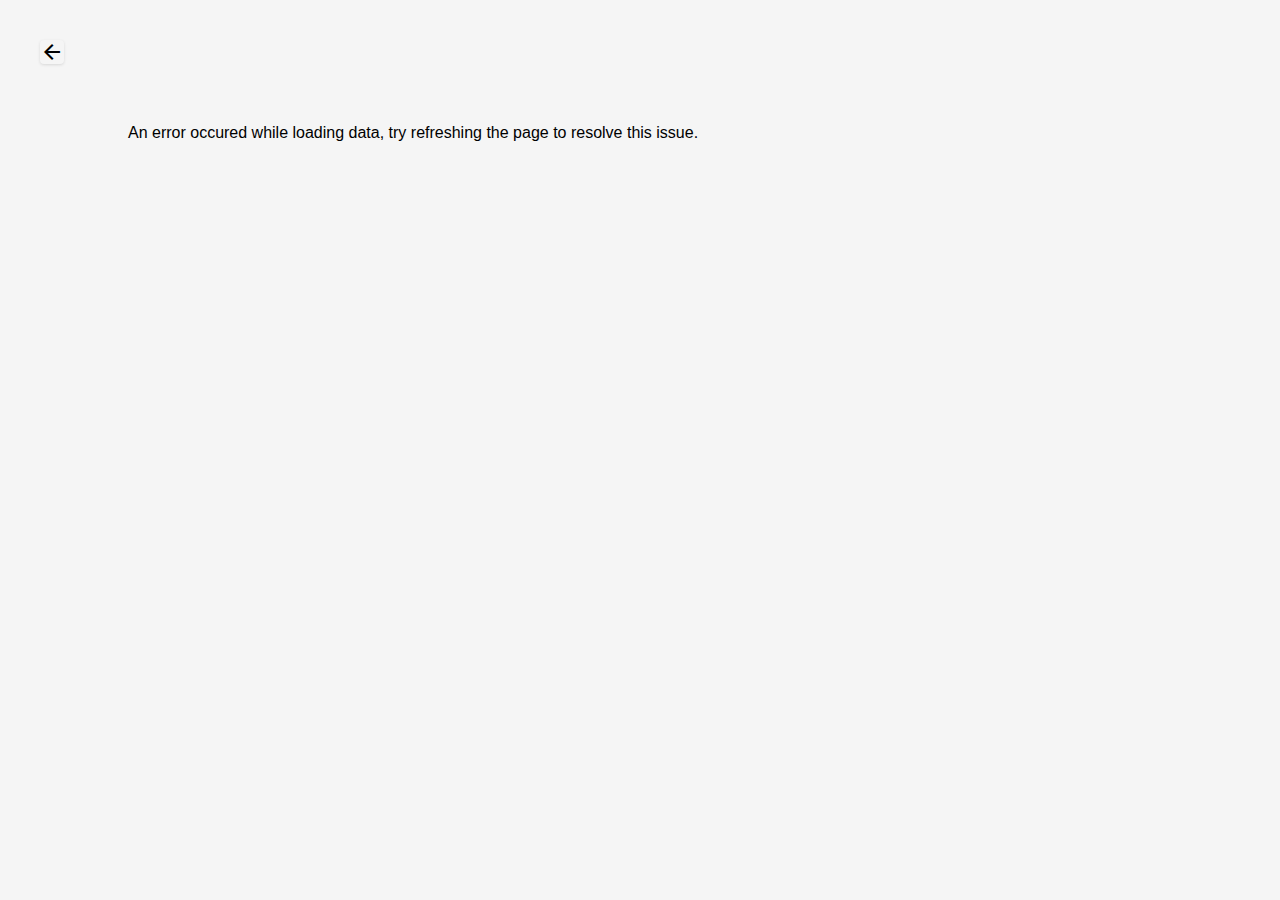
<file: pages/index.html>
<!DOCTYPE html>
<html lang="en">

<head>
    <meta charset="UTF-8">
    <meta name="viewport" content="width=device-width, initial-scale=1.0">
    <link rel="stylesheet" href="../css/style.css">
    <link rel="stylesheet" href="../css/main.css">
    <link rel="stylesheet" href="../css/pages.css">
    <link rel="stylesheet"
        href="https://fonts.googleapis.com/css2?family=Material+Symbols+Outlined:opsz,wght,FILL,GRAD@24,400,0,0&icon_" />
    <title>Document</title>
</head>

<body>
    </div id="back-btn-holder">
        <a href="../index.html" class="material-symbols-outlined">arrow_back</a>
    </div>
    <div id="main">

    </div>
</body>
<script type="module" src="../assets/data.js"></script>
<script type="module" src="../script/pages.js"></script>
<script>
    document.addEventListener('DOMContentLoaded', () => {
        const body = document.querySelector('body');

        const savedTheme = localStorage.getItem('theme');
        savedTheme === 'dark' ? body.classList.add('dark-mode') : body.classList.remove('dark-mode');
    });

</script>

</html>
</file>
<file: css/style.css>
#dark {
    display: none; 
}

#dark:hover {
    background-color: #202c37;
}

#bar.scrolled {
    background-color: rgb(255, 255, 255);
    box-shadow: 0 1px 3px rgba(0, 0, 0, .120);
}

#bar.scrolled span:nth-of-type(1) input {
    background-color: whitesmoke;
}

body.dark-mode #bar.scrolled {
    background-color: #2b3945;
}

body.dark-mode #bar.scrolled span:nth-of-type(1) input {
    background-color: #202c37;
    border: none;
}

body.dark-mode #bar.scrolled input:hover {
    background-color: #202c37;
    border: none;
}

body.dark-mode {
    background-color: #202c37;
    color: white;
    }

body.dark-mode button,
body.dark-mode input {
    color: inherit;
}

body.dark-mode header {
    background-color: #2b3945;
}

body.dark-mode #bar span input {
    background-color: #2b3945;
}

body.dark-mode #bar #menu {
    background-color: #2b3945;
    border: none;
}

body.dark-mode #bar #menu button:hover {
    background-color: #202c37;
}

body.dark-mode section {
    background-color: #2b3945;
}

body.dark-mode section img {
    border: none;
}

body.dark-mode section p {
    color: #ccc;
}

body.dark-mode #loading {
    background-color: #202c37;
}

body.dark-mode a {
    box-shadow: 0 0px 3px #000;
}
</file>
<file: css/main.css>
* {
    margin: 0;
    padding: 0;
    box-sizing: border-box;
}

body {
    background-color: whitesmoke;
    scroll-behavior: smooth;
    font-family: Mona Sans, sans-serif;
}

.material-symbols-outlined {
    font-size: 19px;
    background-color: inherit;
    border: none;
}

#light:hover {
    background-color: whitesmoke;
}

header {
    background-color: white;
    padding: 25px 20px;
    width: 100%;
    display: flex;
    justify-content: space-between;
    align-items: center;
    box-shadow: 0 1px 3px rgba(0, 0, 0, .12);
}

header span:nth-of-type(1) {
    font-size: 1.6em;
    font-weight: 400;
}

header button {
    display: flex;
    align-items: center;
    justify-content: center;
    padding: 8px;
    border: none;
    border-radius: 50px;
}

.search-contents {
    display: flex;
    align-items: center;
    justify-content: space-between;
    position: sticky;
    top: 0;
    width: 100%;
    height: 40px;
    padding: 5px 20px;
    margin: 50px auto;
    z-index: 500;
}

.search-contents span {
    border-radius: 4px;
    background-color: transparent;
}

.search-contents span:nth-of-type(1) {
    width: 50%;
}

.search-contents span:nth-of-type(1) input {
    padding: 7px;
    width: 100%;
    max-width: 300px; 
    border: none;
    border-radius: 5px;
    outline: none;
}


.search-contents span:nth-of-type(2) input{
    padding: 7px;
    border-radius: inherit;
    background-color: white;
}

#menu {
    position: absolute;
    width: 230px;
    height: auto;
    right: 20px;
    top: 45px;
    background-color: white;
    box-shadow: 0 1px 3px rgba(0, 0, 0, .12);
    padding: 5px;
    display: none;
}

#menu.show-menu {
    display: block;
}

#menu button {
   text-align: left;
   display: block;
   width: 100%;
   padding: 10px;
   border: none;
   background-color: inherit;
   border-radius: inherit;
} 

#menu button:hover {
    background-color: whitesmoke;
}

#contents {
    display: grid;
    gap: 40px;
    grid-template-columns: repeat(auto-fit, minmax(260px, 1fr));
    justify-content: center;
    padding: 0px 30px;
}

a {
    color: inherit;
    text-decoration: none;
    color: inherit;
    border-radius: 4px;
    background-color: white;
    box-shadow: 0 1px 3px rgba(0, 0, 0, .120);
    background-color: none;
}

section {
    width: 100%;
    height: 100%;
    background-color: white;
    text-align: left;
    padding-bottom: 15px;
    border-radius: 4px;
    overflow-x: auto;
    background-color: white;
    color: inherit;
}

section img {
    width: 100%;
    height: auto;
    border-top-left-radius: 4px;
    border-top-right-radius: 4px;
    border: 1px solid whitesmoke;
}

section h4 {
    margin: 15px;
}

section p {
    font-size: 12px;
    color: #333;
    margin: 5px 0px 10px 15px;
}

.message {
  margin: 70px auto;
}

footer {
    width: 100%;
    height: auto;
    padding: 20px 0px;
    text-align: center;
    margin-top: 50px;
    bottom: 0;
    position: relative;
}

footer p {
    display: block;
    text-shadow: 0 1px 3px rgba(0, 0, 0, 0.238);
}

footer .hide-note {
    display: none;
}

#loading {
    position: fixed;
    background: inherit;
    width: 100%;
    height: 100vh;
    display: flex;
    align-items: center;
    z-index: 1000;
}

#loading.hide-loading{
    display: none;
}

#loading p {
    margin: 0px auto;
    display: flex;
    flex-direction: column;
    align-items: center;
}

#loading p span:nth-of-type(1) {
    font-size: 5em;
    margin-bottom: 20px;
    animation: visibility 4s ease infinite;
}

@keyframes visibility {
    0% {
        opacity: 1;
    }
    25% {
        opacity: .5;
    }
    50% {
        opacity: 1;
    }
    75% {
        opacity: .5;
    }
    100% {
        opacity: 1;
    }
}
</file>
<file: css/pages.css>
#main {
    display: block;
    max-width: 80%;
    padding: 0px;
    margin: 20px auto;
}

#back-btn-holder {
    display: none;
}

#back-btn-holder {
    display: none;
}

 a {
    border: none;
    margin: 40px;
    background-color: white;
    display: block;
}

img {
    max-width: 100%;
    height: auto;
}
</file>
